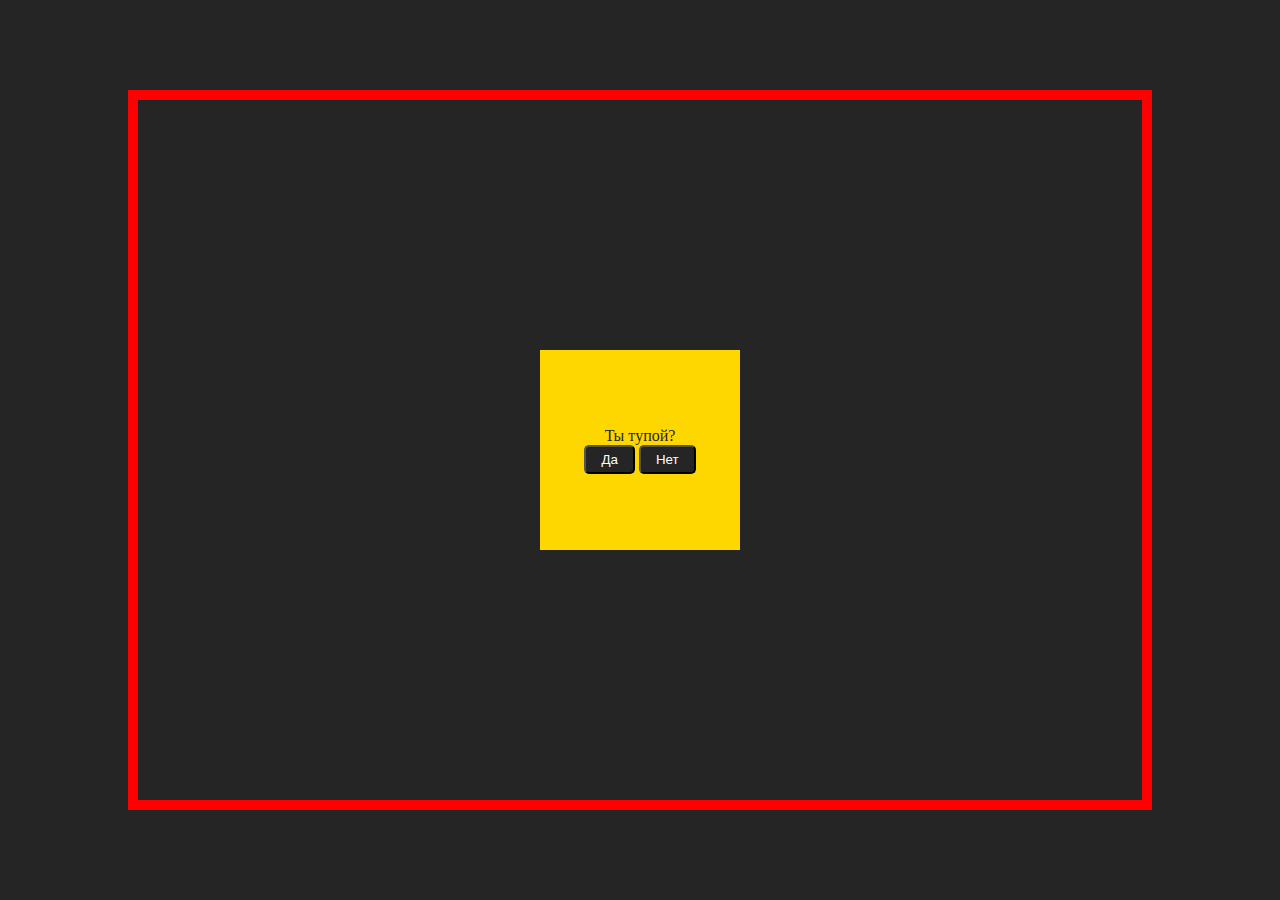
<file: index.html>
<!DOCTYPE html>
<html lang="en">

<head>
    <meta charset="UTF-8">
    <meta name="viewport" content="width=device-width, initial-scale=1.0">
    <title>Document</title>
    <link rel="stylesheet" href="./style.css">
</head>

<body>

    <div class="border">
        
        <div class="wrapper" id="wrapper">
            <div>
                <p class="text">Ты тупой?</p>
                <div class="wrapper-btn">
                    <button id="btn" class="btn">Да</button>
                    <button id="btn2" class="btn">Нет</button>
                </div>

                <p class="text" id="text">Я знал)</p>
            </div>
        </div>

    </div>



    <script src="./main.js"></script>
</body>

</html>
</file>
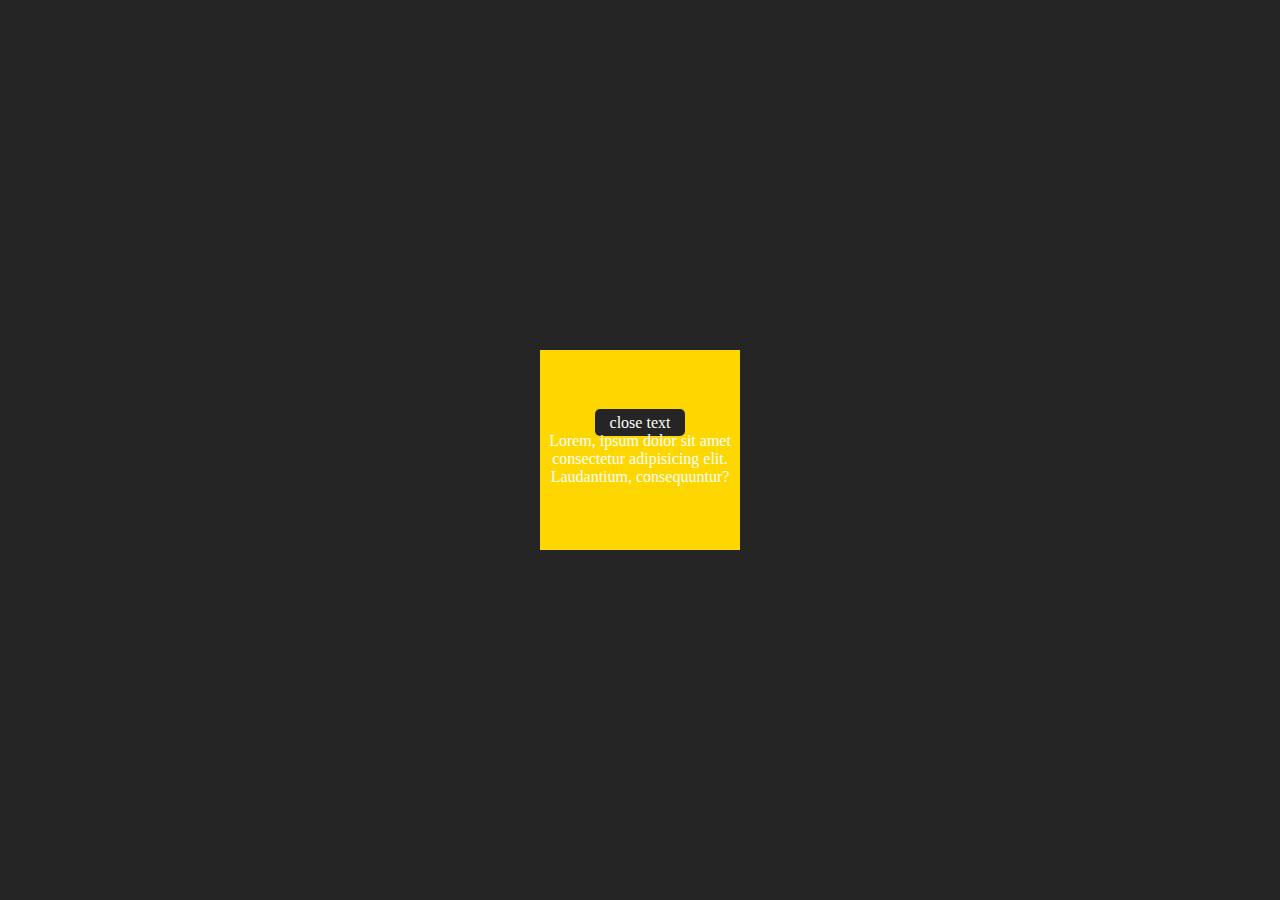
<file: page.html>
<!DOCTYPE html>
<html lang="en">
<head>
    <meta charset="UTF-8">
    <meta name="viewport" content="width=device-width, initial-scale=1.0">
    <title>Document</title>
    <link rel="stylesheet" href="./style.css">
</head>
<body>

    <div class="wrapper">
        <div>
            <a class="btn" href="./index.html">close text</a>
            <p>Lorem, ipsum dolor sit amet consectetur adipisicing elit. Laudantium, consequuntur?  </p>
        </div>

  </div>


</body>
</html>
</file>
<file: style.css>
*{
    padding: 0;
    margin: 0;
    box-sizing: border-box;
}

body{
    background-color: #252525;
    color: white;
    display: flex;
    align-items: center;
    justify-content: center;
    height: 100vh;
}

.border{
    border: 10px solid red;
    width: 80%;
    height: 80vh;
    position: relative;
}

.wrapper{
    position: absolute;
    width: 200px;
    height: 200px;
    display: flex;
    align-items: center;
    justify-content: center;
    background-color: gold;
    left: 50%;
    top: 50%;
    transform: translate(-50%, -50%);
    transition: .5s;
}

.btn{
    background-color: #252525;
    padding: 5px 15px;
    color: white;
    text-decoration: none;
    border-radius: 5px;
    cursor: pointer;
}

.wrapper div{
    text-align: center;
}

.text{
    color: #252525;
}
</file>
